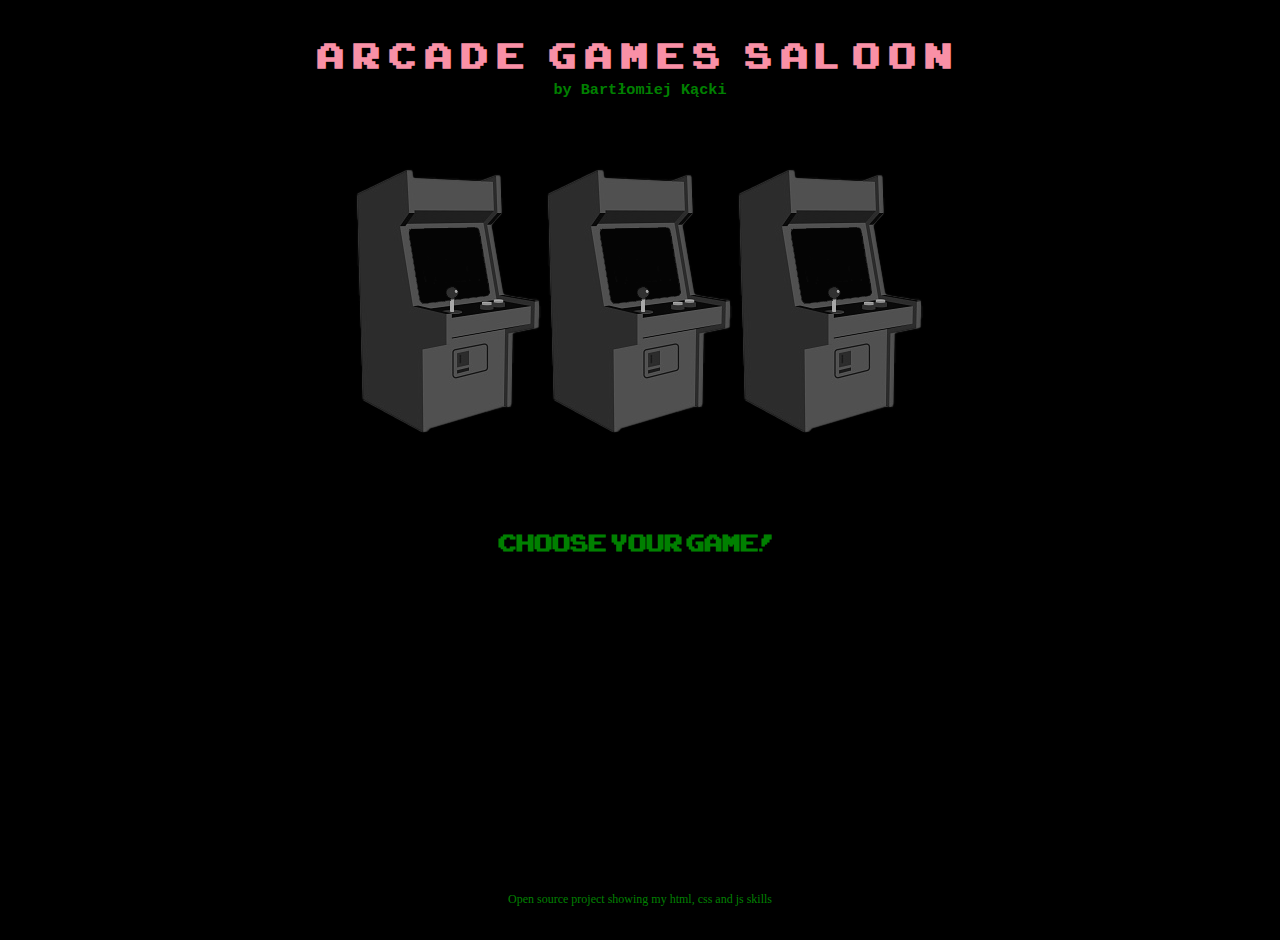
<file: index.html>
<!doctype html>
    <html>
    <head>
      <title>Arcade games saloon</title>
      <meta name="description" content="Arcade Games Soloon, place where you can play some arcade games">
      <meta name="keywords" content="arcade games saloon snake cards guess shooter platform">
      <meta charset="utf-8">

      <link rel="stylesheet" href="css.css">

      <script src="jquery-3.6.0.min.js"></script>
      <script src="myjs.js"></script>
    </head>
    <body>

    <div id="page-container">

      <div class="title">
      <h1 id="main">ARCADE GAMES SALOON</h1>
      <h3>by Bartłomiej Kącki</h3>
      </div>

      <br /><br /><br />

      <div class="machines">
        <a href="snake.html"><div class="machine" id="game1"></div></a>
        <a href="shooter.html"><div class="machine" id="game2"></div></a>
        <a href="cards.html"><div class="machine" id="game3"></div></a>
      </div>

      <br />

      <div class="choose">
        <h1>CHOOSE YOUR GAME!</h1>
      </div>

      <br />


      <footer id="footer">Open source project showing my html, css and js skills</footer>

    </div>
    </body>
    </html>
</file>
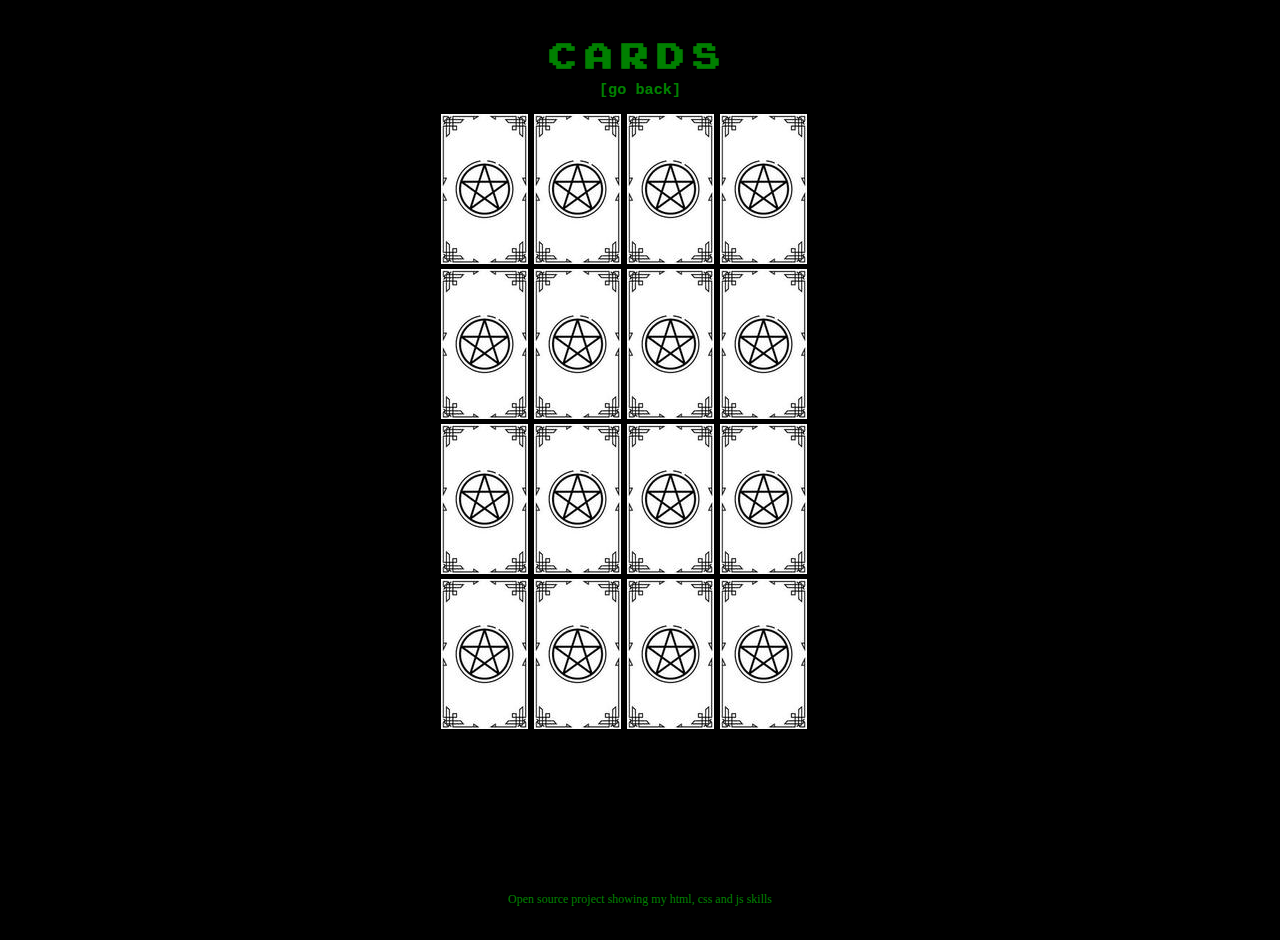
<file: cards.html>
<!doctype html>
    <html>
    <head>
      <title>Cards</title>
      <meta name="description" content="Arcade Games Soloon, place where you can play some arcade games">
      <meta name="keywords" content="arcade games saloon snake cards guess shooter platform">
      <meta charset="utf-8">

      <link rel="stylesheet" href="css.css">

      <script src="jquery-3.6.0.min.js"></script>
      <script src="cards.js"></script>
    </head>
    <body>

    <div id="page-container">

      <div class="title">
      <h1>CARDS</h1>
      <a href="index.html"><h3>[go back]</h3></a>
      </div>

      <div class="cardsContainer">
        <!-- first row -->
        <div class="card" id="card1"></div>
        <div class="card" id="card2"></div>
        <div class="card" id="card3"></div>
        <div class="card" id="card4"></div>
        <!-- second row -->
        <div class="card" id="card5"></div>
        <div class="card" id="card6"></div>
        <div class="card" id="card7"></div>
        <div class="card" id="card8"></div>
        <!-- third row -->
        <div class="card" id="card9"></div>
        <div class="card" id="card10"></div>
        <div class="card" id="card11"></div>
        <div class="card" id="card12"></div>
        <!-- fourth row -->
        <div class="card" id="card13"></div>
        <div class="card" id="card14"></div>
        <div class="card" id="card15"></div>
        <div class="card" id="card16"></div>

      </div>

      <br /><br /><br /><br /><br />

      <footer id="footer">Open source project showing my html, css and js skills</footer>

    </div>

    </body>
    </html>
</file>
<file: shooter.html>
<!doctype html>
    <html>
    <head>
      <title>Snake</title>
      <meta name="description" content="Arcade Games Soloon, place where you can play some arcade games">
      <meta name="keywords" content="arcade games saloon snake cards guess shooter platform">
      <meta charset="utf-8">

      <link rel="stylesheet" href="css.css">
    </head>
    <body>

    <div id="page-container">

      <div class="title">
      <h1>SHOOTER</h1>
      <a href="index.html"><h3>[go back]</h3></a>
      </div>



      <footer id="footer">Open source project showing my html, css and js skills</footer>

    </div>

    </body>
    </html>
</file>
<file: css.css>
@font-face {
  font-family: arcade;
  src: url(ARCADECLASSIC.TTF);
}

a {
  color: green;
  text-decoration: none;
}

a:link {
  color: green;
}

a:hover {
  color: #20380f;
}

body {
  background-color: black;
  color: green;
}

.title {
  text-align: center;
  font-family: arcade;
  margin-left: auto;
  margin-right: auto;
}

.title h1 {
  font-size: 48px;
  letter-spacing: 10px;
  margin-bottom: 0px;
}

.title h3 {
  font-family: monospace;
  margin-top: 0px;
}

.machines {
  width: 570px;
  margin-left: auto;
  margin-right: auto;
}

.machine {
  display: inline-block;
  background-image: url("graphics/template0.png");
  filter: brightness(70%);
  background-repeat: no-repeat;
  cursor: pointer;
  width: 187px;
  height: 265px;
  margin-left: 0px;
  margin-right: 0px;
  margin-top: 0px;
  margin-bottom: 0px;
}

#game1 {
  display: inline-block;
  width: 187px;
  height: 315px;
  margin-left: 0px;
  margin-right: 0px;
  margin-top: 0px;
  margin-bottom: 0px;
}

#game2 {
  display: inline-block;
  width: 187px;
  height: 315px;
  margin-left: 0px;
  margin-right: 0px;
  margin-top: 0px;
  margin-bottom: 0px;
}

#game3 {
  display: inline-block;
  width: 187px;
  height: 315px;
  margin-left: 0px;
  margin-right: 0px;
  margin-top: 0px;
  margin-bottom: 0px;
}

#game1:hover {
  background-image: url("graphics/template1.png");
}

#game2:hover {
  background-image: url("graphics/template2.png");
}

#game3:hover {
  background-image: url("graphics/template3.png");
}

.choose {
  text-align: center;
  font-family: arcade;
  margin-left: auto;
  margin-right: auto;
}

#page-container {
  position: relative;
  min-height: 100vh;
}

#footer {
  position: absolute;
  text-align: center;
  font-size: 12px;
  bottom: 0;
  width: 100%;
  height: 2.5rem;
}

canvas {
  border: solid 1px #000;
}

.board {

}

#gameBoard {

}

.cardsContainer {
  width: 400px;
  margin-left: auto;
  margin-right: auto;
}

.card {
  display: inline-block;
  width: 89px;
  height: 151px;
  background-image: url("graphics/cards/rewers.png");
}

.card:hover {
  cursor: pointer;
  border: 3px solid red;
}
</file>
